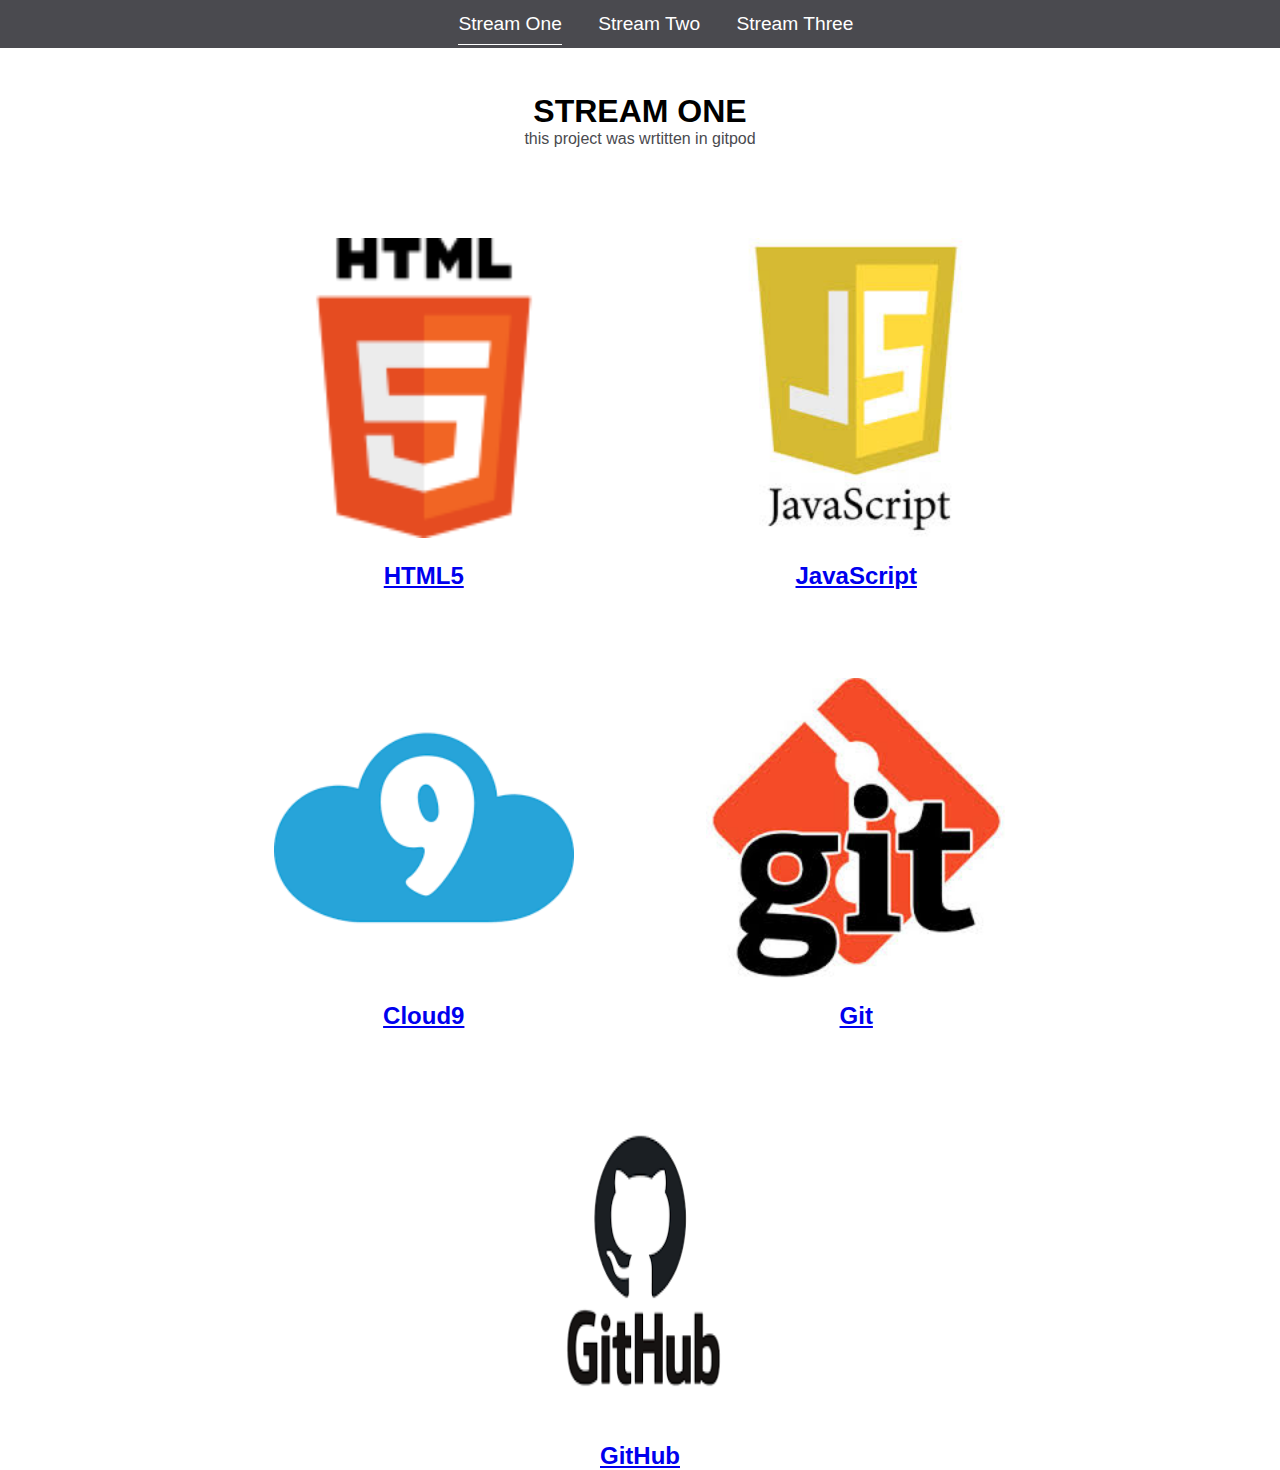
<file: index.html>
<!DOCTYPE html>
<html lang="en">
<head>
    <meta charset="UTF-8">
    <meta name="viewport" content="width=device-width, initial-scale=1.0">
    <title>Hello World</title>
    <link rel="stylesheet" href="css/styles.css">
</head>
<body>
    <nav>
        <ul>
            <li><a class="active" href="index.html">Stream One</a></li>
            <li><a class ="#" href="stream-two.html">Stream Two</a></li>
            <li><a class="#" href="stream-three.html">Stream Three</a></li>
        </ul>
    </nav>
    <h1>Stream One</h1>
    <p class="small">This project was wrtitten in GitPod</p>
<div class="img-container">
    <div class="card">
       <a href="https://en.wikipedia.org/wiki/HTML5" target="_blank">
            <img src="imgs/html5.png" alt="HTML 5">
            <h2>HTML5</h2>
        </a>
    </div>
    <div class="card">
       <a href="https://en.wikipedia.org/wiki/JavaScript" target="_blank">
            <img src="imgs/JS.jpg" alt="JavaScript">
            <h2>JavaScript</h2>
        </a>
    </div>
    <div class="card">
       <a href="https://en.wikipedia.org/wiki/Cloud9_IDE" target="_blank">
            <img src="imgs/C9.png" alt="Cloud9">
            <h2>Cloud9</h2>
        </a>
    </div>
    <div class="card">
       <a href="https://en.wikipedia.org/wiki/Git" target="_blank">
            <img src="imgs/Git.jpg" alt="Git">
            <h2>Git</h2>
        </a>
    </div>
    <div class="card">
       <a href="https://en.wikipedia.org/wiki/Github" target="_blank">
            <img src="imgs/Github.png" alt="GitHub">
            <h2>GitHub</h2>
        </a>
    </div>
</div>    
</body>
</html>
</file>
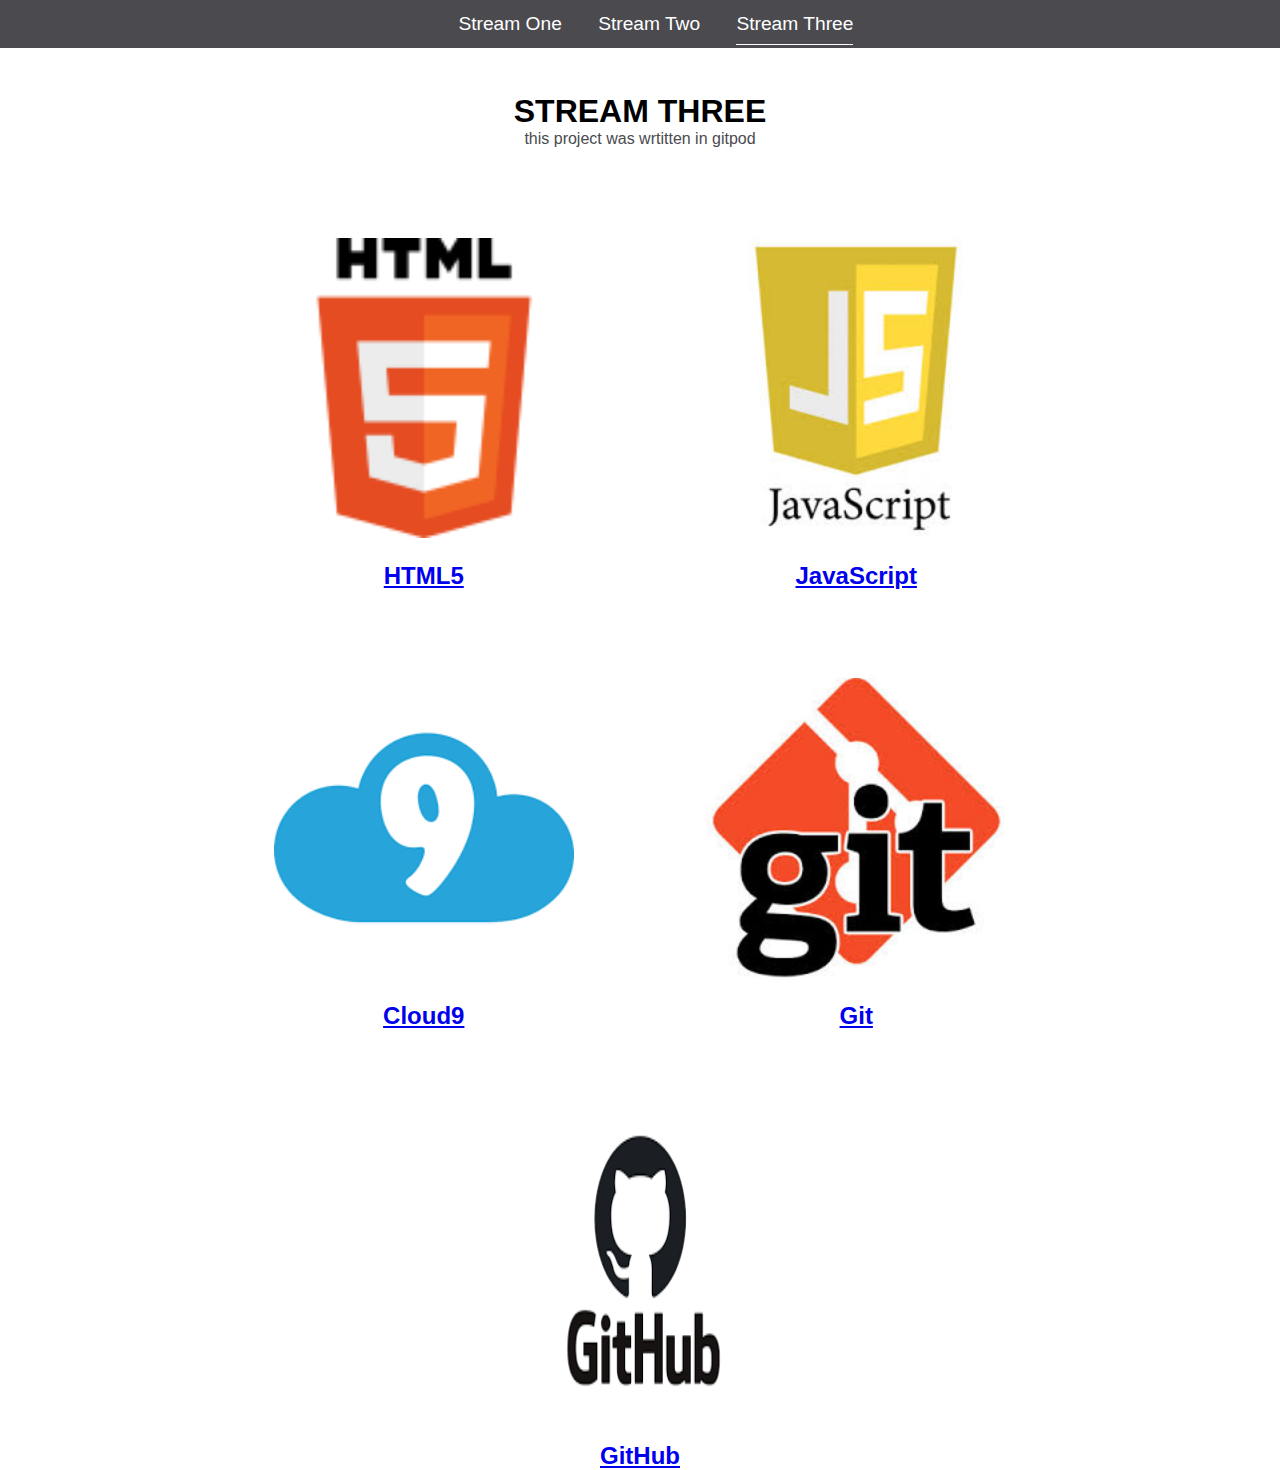
<file: stream-three.html>
<!DOCTYPE html>
<html lang="en">
<head>
    <meta charset="UTF-8">
    <meta name="viewport" content="width=device-width, initial-scale=1.0">
    <title>Hello World</title>
    <link rel="stylesheet" href="css/styles.css">
</head>
<body>
    <nav>
        <ul>
            <li><a class="#" href="index.html">Stream One</a></li>
            <li><a class ="#" href="stream-two.html">Stream Two</a></li>
            <li><a class="active" href="stream-three.html">Stream Three</a></li>
        </ul>
    </nav>
    <h1>Stream Three</h1>
    <p class="small">This project was wrtitten in GitPod</p>
<div class="img-container">
    <div class="card">
       <a href="https://en.wikipedia.org/wiki/HTML5" target="_blank">
            <img src="imgs/html5.png" alt="HTML 5">
            <h2>HTML5</h2>
        </a>
    </div>
    <div class="card">
       <a href="https://en.wikipedia.org/wiki/JavaScript" target="_blank">
            <img src="imgs/JS.jpg" alt="JavaScript">
            <h2>JavaScript</h2>
        </a>
    </div>
    <div class="card">
       <a href="https://en.wikipedia.org/wiki/Cloud9_IDE" target="_blank">
            <img src="imgs/C9.png" alt="Cloud9">
            <h2>Cloud9</h2>
        </a>
    </div>
    <div class="card">
       <a href="https://en.wikipedia.org/wiki/Git" target="_blank">
            <img src="imgs/Git.jpg" alt="Git">
            <h2>Git</h2>
        </a>
    </div>
    <div class="card">
       <a href="https://en.wikipedia.org/wiki/Github" target="_blank">
            <img src="imgs/Github.png" alt="GitHub">
            <h2>GitHub</h2>
        </a>
    </div>
</div>    
</body>
</html>
</file>
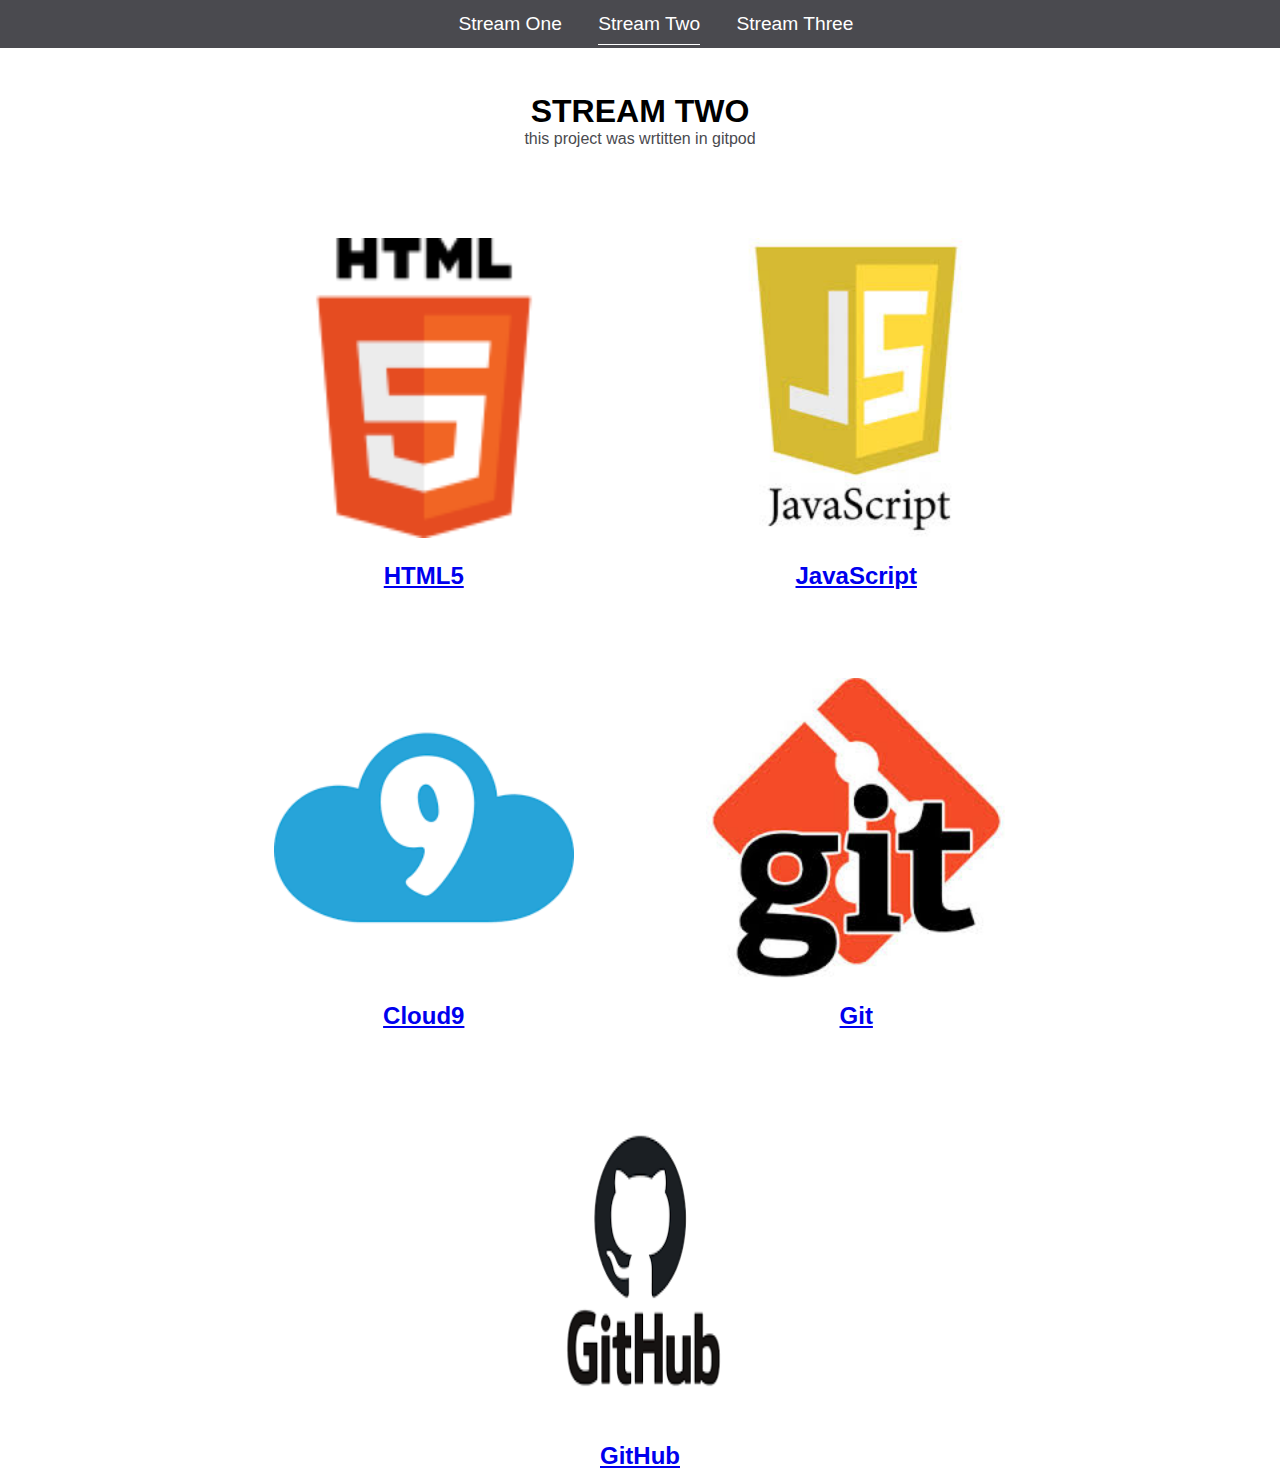
<file: stream-two.html>
<!DOCTYPE html>
<html lang="en">
<head>
    <meta charset="UTF-8">
    <meta name="viewport" content="width=device-width, initial-scale=1.0">
    <title>Hello World</title>
    <link rel="stylesheet" href="css/styles.css">
</head>
<body>
    <nav>
        <ul>
            <li><a class="#" href="index.html">Stream One</a></li>
            <li><a class ="active" href="stream-two.html">Stream Two</a></li>
            <li><a class="#" href="stream-three.html">Stream Three</a></li>
        </ul>
    </nav>
    <h1>Stream Two</h1>
    <p class="small">This project was wrtitten in GitPod</p>
<div class="img-container">
    <div class="card">
       <a href="https://en.wikipedia.org/wiki/HTML5" target="_blank">
            <img src="imgs/html5.png" alt="HTML 5">
            <h2>HTML5</h2>
        </a>
    </div>
    <div class="card">
       <a href="https://en.wikipedia.org/wiki/JavaScript" target="_blank">
            <img src="imgs/JS.jpg" alt="JavaScript">
            <h2>JavaScript</h2>
        </a>
    </div>
    <div class="card">
       <a href="https://en.wikipedia.org/wiki/Cloud9_IDE" target="_blank">
            <img src="imgs/C9.png" alt="Cloud9">
            <h2>Cloud9</h2>
        </a>
    </div>
    <div class="card">
       <a href="https://en.wikipedia.org/wiki/Git" target="_blank">
            <img src="imgs/Git.jpg" alt="Git">
            <h2>Git</h2>
        </a>
    </div>
    <div class="card">
       <a href="https://en.wikipedia.org/wiki/Github" target="_blank">
            <img src="imgs/Github.png" alt="GitHub">
            <h2>GitHub</h2>
        </a>
    </div>
</div>    
</body>
</html>
</file>
<file: css/styles.css>
body{
    margin: 0;
    padding: 0;
    font-family: 'Oswald', sans-serif;
}
nav ul{
    list-style: none;
    background-color: #4a4a4f;
    text-align: center;
    padding: 4px;
    margin: 0;
}
nav li{
    font-size:1.2em;
    line-height: 40px;
    height: 40px;
    display: inline-block;
    margin-left: 2.5%;
}
nav a{
    text-decoration: none;
    color: #fff;
    display: block;
}
nav a:hover{
    background-color: #fff;
    color: #4a4a4f;
}
h1{
    text-transform: uppercase;
    text-align: center;
    margin-top: 45px;
    margin-bottom: 0px;
}
.small{
    padding:0;
    margin: 0;
    text-align: center;
    text-transform: lowercase;
    color:#4a4a4f;

}
.active{
    border-bottom:1px solid #fff;
}
.img-container{
    text-align:center;
}
.card{
    margin-top: 90px;
    margin-left: 5%;
    margin-right: 5%;
    text-align: center;
    width:300px;
    height:300px;
    display:inline-block;
}
.card img{
    width:100%;
    height:100%;
}
.card:hover{
    background-color: rgba(0, 0, 0, 0.5);
    z-index:1;
}
</file>
